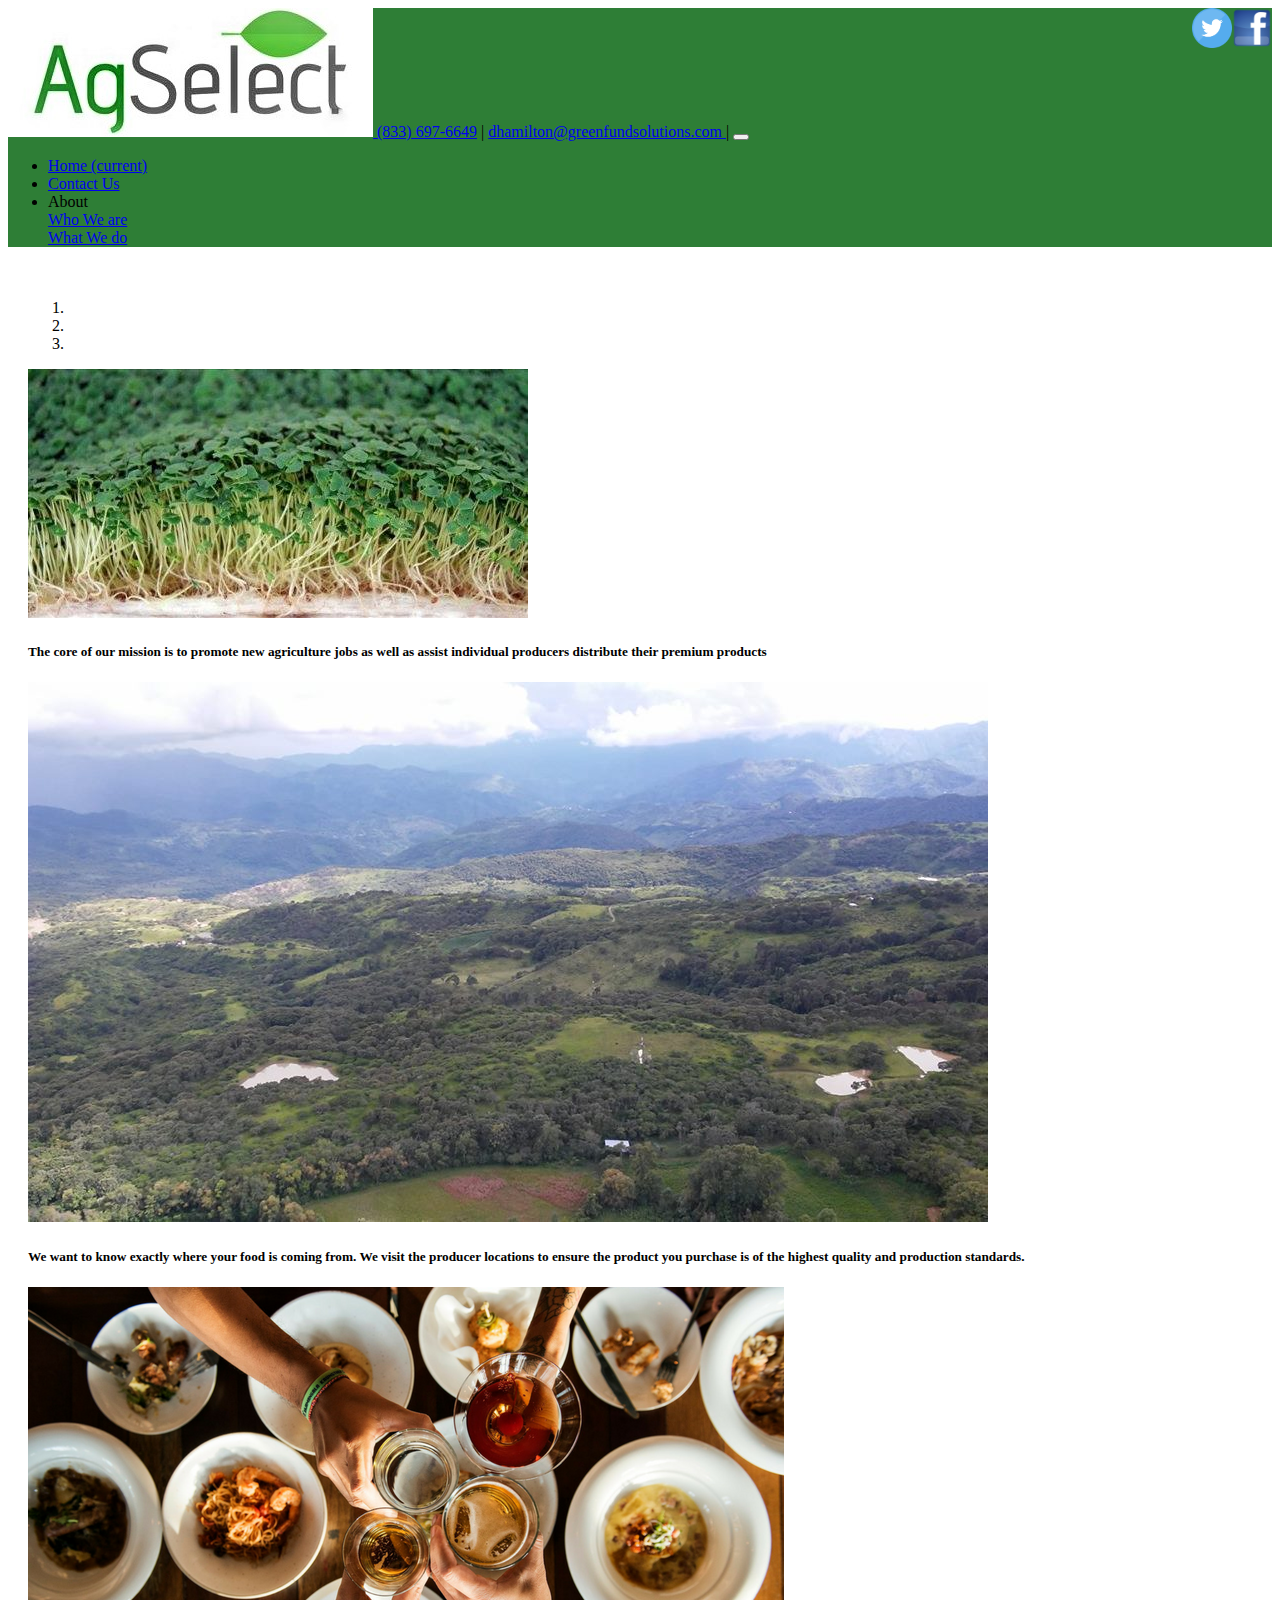
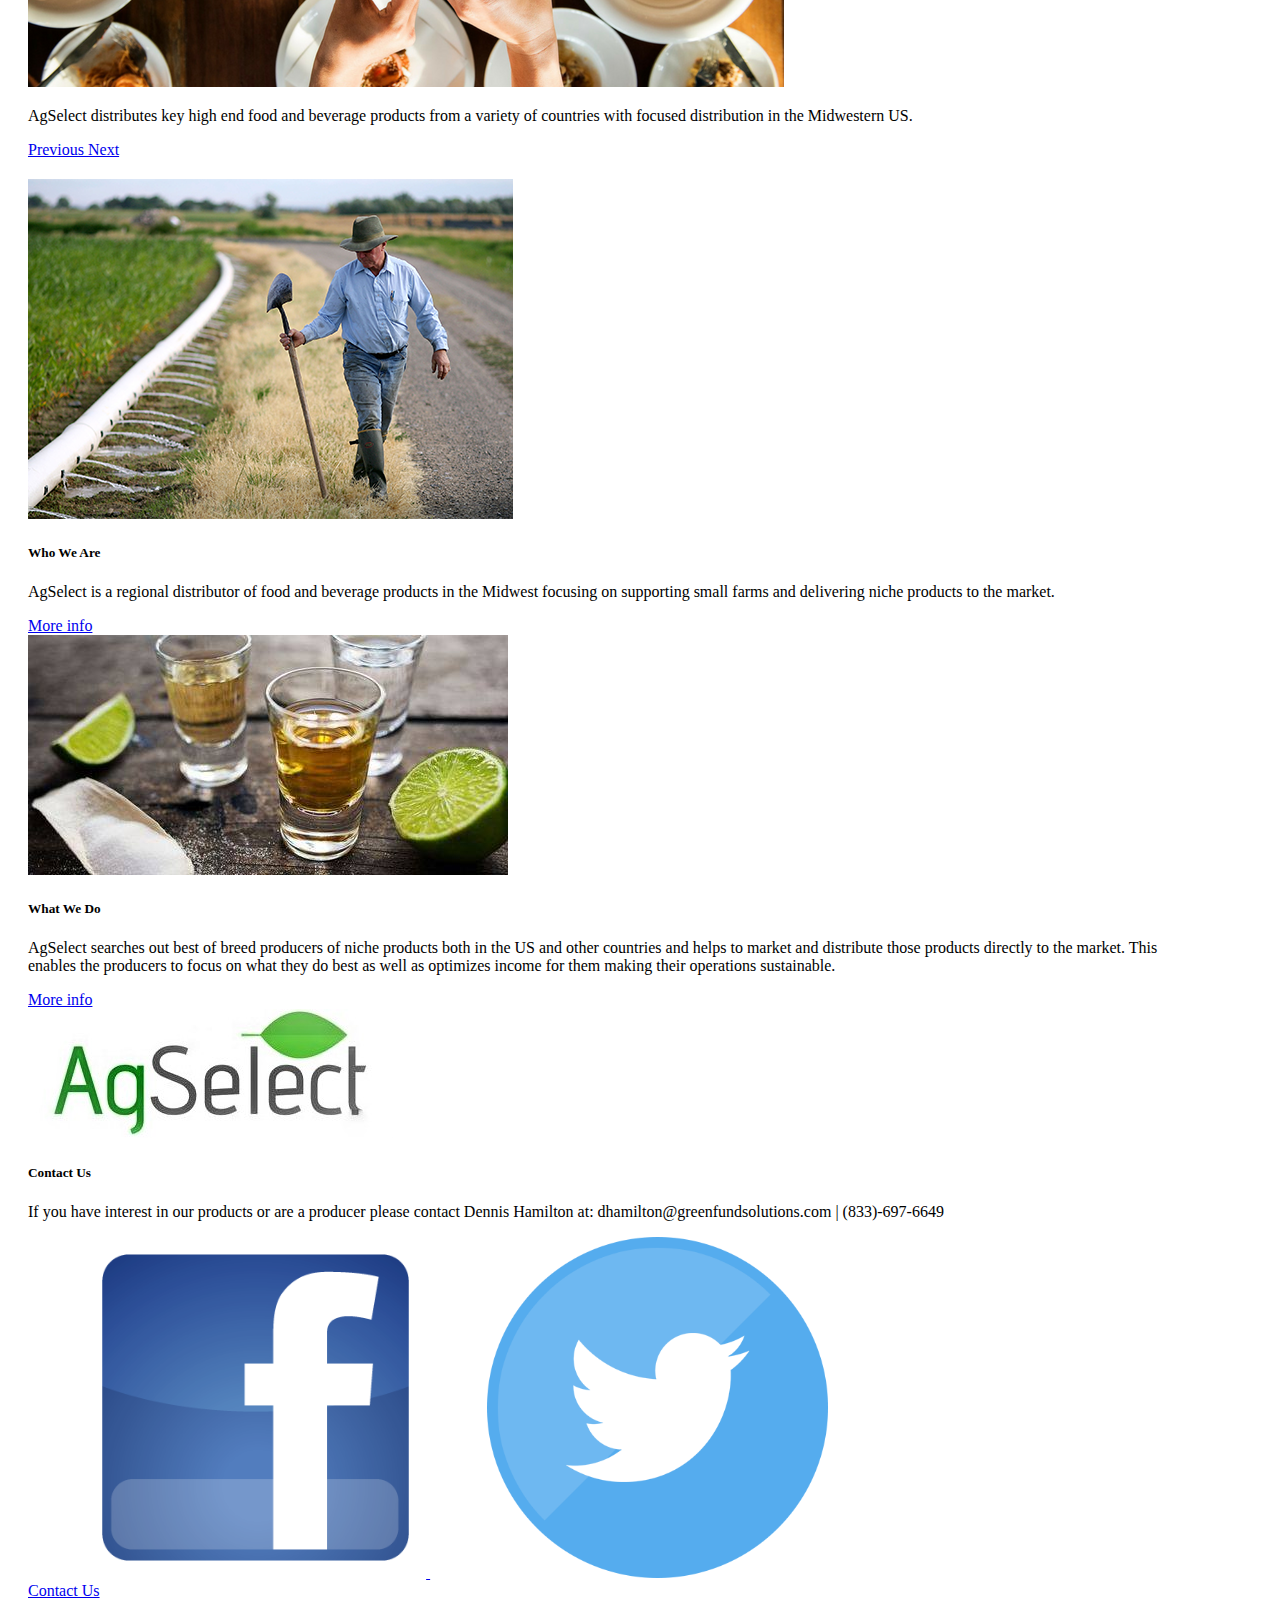
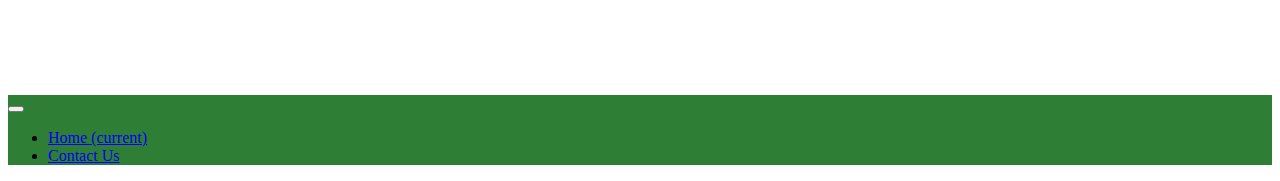
<file: index.html>
<!doctype html>
<html lang="en">

<head>
  <!-- Required meta tags -->
  <meta charset="utf-8">
  <meta name="viewport" content="width=device-width, initial-scale=1, shrink-to-fit=no">

  <!-- Bootstrap CSS -->
  <link rel="stylesheet" href="https://stackpath.bootstrapcdn.com/bootstrap/4.1.3/css/bootstrap.min.css" integrity="sha384-MCw98/SFnGE8fJT3GXwEOngsV7Zt27NXFoaoApmYm81iuXoPkFOJwJ8ERdknLPMO" crossorigin="anonymous">
  <link rel="stylesheet" href="styles.css">
  <title>Agselect</title>
  <link rel="icon" href="favicon.png" type="image/png" sizes="16x16">
</head>

<body>
  <nav class="navbar sticky  navbar-dark bg-success " style="background-color: #2E7E36">

    <a class="navbar-brand" href="index.html">
      <img class="logo rounded" src="agSelectLogo.jpg" alt="AgSelectlogo">
    </a>
    <span class="navbar-text float-right">

      <a href="contact.html"> (833) 697-6649</a> |
      <a href="contact.html"> dhamilton@greenfundsolutions.com </a> |
      <a href="https://www.facebook.com/AgSelectUSA/" target="_blank">
        <img src="facebook.png" class="socialMedia" alt="Facebook">
      </a>
      <a href="https://twitter.com/ag_select" target="_blank">
        <img src="Twitter.png" class="socialMedia" alt="Twitter">
      </a>
    </span>
    <button class="navbar-toggler" type="button" data-toggle="collapse" data-target="#navbarSupportedContent" aria-controls="navbarSupportedContent" aria-expanded="false" aria-label="Toggle navigation">
      <span class="navbar-toggler-icon"></span>
    </button>

    <div class="collapse navbar-collapse" id="navbarSupportedContent">
      <ul class="navbar-nav mr-auto">
        <li class="nav-item active">
          <a class="nav-link" href="index.html">Home <span class="sr-only">(current)</span></a>
        </li>
        <li class="nav-item">
          <a class="nav-link" href="contact.html">Contact Us</a>
        </li>
        <li class="nav-item dropdown">
          <a class="nav-link dropdown-toggle"  id="navbarDropdown" role="button" data-toggle="dropdown" aria-haspopup="true" aria-expanded="false">
            About
          </a>
          <div class="dropdown-menu" aria-labelledby="navbarDropdown">
            <a class="dropdown-item" href="who.html">Who We are</a>
            <div class="dropdown-divider"></div>
            <a class="dropdown-item" href="what.html">What We do</a>
          </div>
        </li>
      </ul>

    </div>

  </nav>
  <div class="container">

    <div id="carouselExampleIndicators" class="carousel slide  " data-ride="carousel" data-interval="2500">
      <ol class="carousel-indicators">
        <li data-target="#carouselExampleIndicators" data-slide-to="0" class="active"></li>
        <li data-target="#carouselExampleIndicators" data-slide-to="1"></li>
        <li data-target="#carouselExampleIndicators" data-slide-to="2"></li>
      </ol>
      <div class="carousel-inner">
        <div class="carousel-item active">
          <img class="d-block w-100 rounded" src="herbs.jpg" alt="herbs">
          <div class="carousel-caption d-none d-md-block rounded bg-secondary">
            <h5>The core of our mission is to promote new agriculture jobs as well as assist individual producers distribute their premium products</h5>
          </div>
        </div>
        <div class="carousel-item ">
          <img class="d-block w-100 rounded" src="landscape.jpg" alt="landscape">
          <div class="carousel-caption d-none d-md-block rounded bg-secondary">
            <h5>We want to know exactly where your food is coming from. We visit the producer locations to ensure the product you purchase is of the highest quality and production standards.</h5>
          </div>
        </div>
        <div class="carousel-item">
          <img class="d-block w-100 rounded" src="table.png" alt="Second slide">
          <div class="carousel-caption d-none d-md-block rounded  bg-secondary">
            <p>AgSelect distributes key high end food and beverage products from a variety of countries with focused distribution in the Midwestern US.</p>
          </div>
        </div>

      </div>
      <a class="carousel-control-prev" href="#carouselExampleIndicators" role="button" data-slide="prev">
        <span class="carousel-control-prev-icon" aria-hidden="true"></span>
        <span class="sr-only">Previous</span>
      </a>

      <a class="carousel-control-next" href="#carouselExampleIndicators" role="button" data-slide="next">
        <span class="carousel-control-next-icon" aria-hidden="true"></span>
        <span class="sr-only">Next</span>

      </a>


    </div>
    <div class="card-deck ">
      <div class="card text-white bg-dark ">
        <img class="card-img-top rounded" src="worker.png" alt="worker">
        <div class="card-body">
          <h5 class="card-title ">Who We Are</h5>
          <p class="card-text">AgSelect is a regional distributor of food and beverage products in the Midwest focusing on supporting small farms and delivering niche products to the market.</p>
        </div>
        <div class="card-footer">
          <a href="who.html" class="text-white">More info</a>
        </div>
      </div>
      <div class="card text-white bg-dark">
        <img class="card-img-top rounded" src="drinks.jpg" alt="Card image cap">
        <div class="card-body">
          <h5 class="card-title">What We Do</h5>
          <p class="card-text">AgSelect searches out best of breed producers of niche products both in the US and other countries and helps to market and distribute those products directly to the market. This enables the producers to focus on what
            they do best as well as optimizes income for them making their operations sustainable. </p>
        </div>
        <div class="card-footer">
          <a href="what.html" class="text-white">More info</a>
        </div>
      </div>
      <div class="card text-white bg-dark">
        <img class="card-img-top" src="agSelectLogo.jpg" alt="Card image cap">
        <div class="card-body ">
          <h5 class="card-title"> Contact Us</h5>
          <p class="card-text">If you have interest in our products or are a producer please contact Dennis Hamilton at: dhamilton@greenfundsolutions.com | (833)-697-6649</p>
          <a href="https://www.facebook.com/AgSelectUSA/" target="_blank">
            <img src="facebook.png" class="socialMediaCard" alt="Facebook">
          </a>
          <a href="https://twitter.com/ag_select" target="_blank">
            <img src="Twitter.png" class="socialMediaCard" alt="Twitter">
          </a>
        </div>
        <div class="card-footer ">
          <a href="contact.html" class="text-white">Contact Us</a>
        </div>
      </div>
    </div>
  </div>


  <nav class="navbar  navbar-expand-sm navbar-dark bg-success  " id="bottomNav" style=" background-color:#2E7E36; ">

    <button class="navbar-toggler" type="button" data-toggle="collapse" data-target="#navbarCollapse" aria-controls="navbarCollapse" aria-expanded="false" aria-label="Toggle navigation">
      <span class="navbar-toggler-icon"></span>
    </button>
    <div class="collapse navbar-collapse" id="navbarCollapse">
      <ul class="navbar-nav mx-auto">
        <li class="nav-item active">
          <a class="nav-link" href="index.html">Home <span class="sr-only">(current)</span></a>
        </li>
        <li class="nav-item">
          <a class="nav-link" href="contact.html">Contact Us</a>
        </li>


      </ul>
    </div>
  </nav>

  <script src="https://code.jquery.com/jquery-3.3.1.slim.min.js" integrity="sha384-q8i/X+965DzO0rT7abK41JStQIAqVgRVzpbzo5smXKp4YfRvH+8abtTE1Pi6jizo" crossorigin="anonymous"></script>
  <script src="https://cdnjs.cloudflare.com/ajax/libs/popper.js/1.14.3/umd/popper.min.js" integrity="sha384-ZMP7rVo3mIykV+2+9J3UJ46jBk0WLaUAdn689aCwoqbBJiSnjAK/l8WvCWPIPm49" crossorigin="anonymous"></script>
  <script src="https://stackpath.bootstrapcdn.com/bootstrap/4.1.3/js/bootstrap.min.js" integrity="sha384-ChfqqxuZUCnJSK3+MXmPNIyE6ZbWh2IMqE241rYiqJxyMiZ6OW/JmZQ5stwEULTy" crossorigin="anonymous"></script>
</body>

</html>
</file>
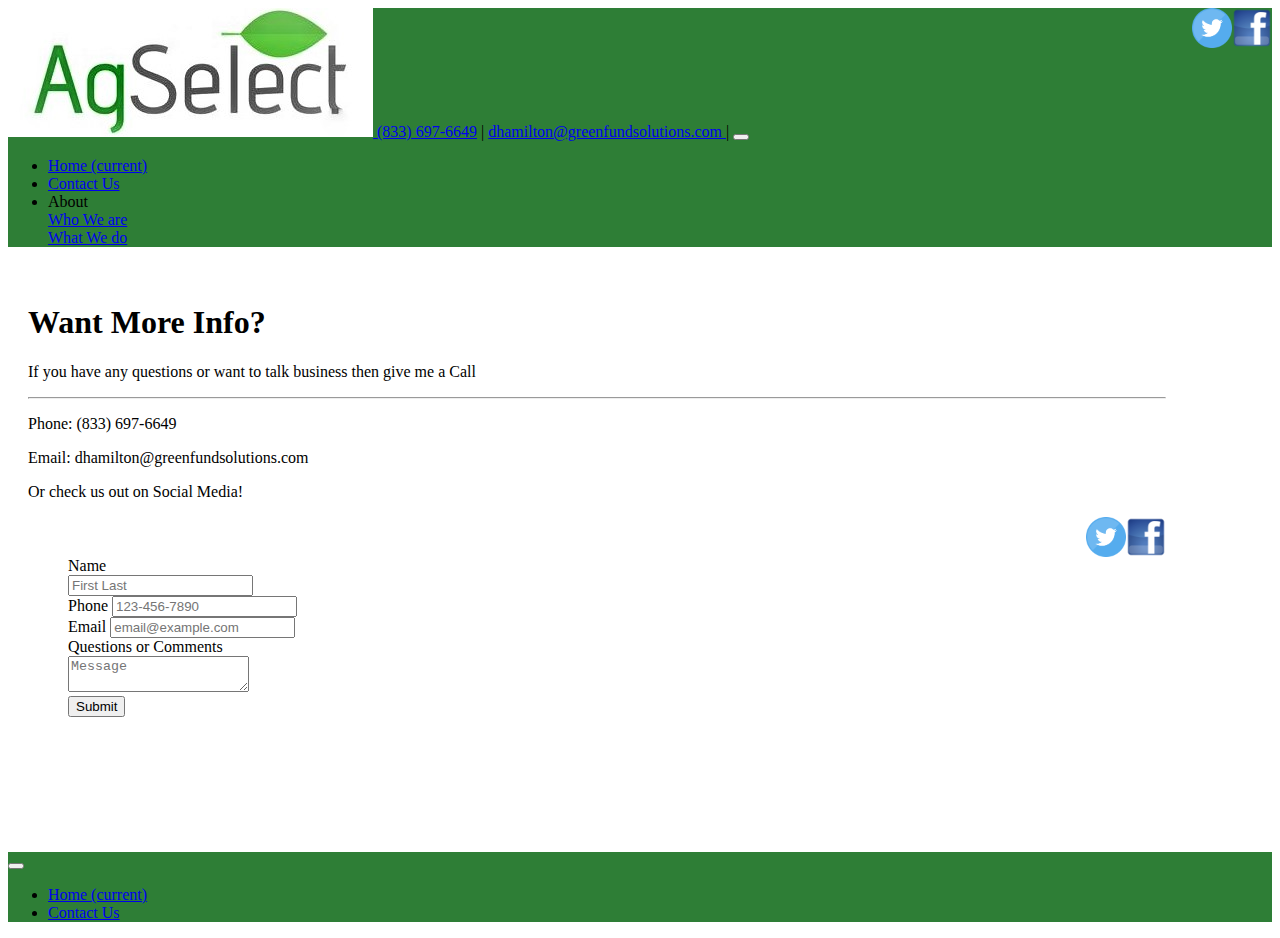
<file: contact.html>
<!doctype html>
<html lang="en">

<head>
  <!-- Required meta tags -->
  <meta charset="utf-8">
  <meta name="viewport" content="width=device-width, initial-scale=1, shrink-to-fit=no">

  <!-- Bootstrap CSS -->
  <link rel="stylesheet" href="https://stackpath.bootstrapcdn.com/bootstrap/4.1.3/css/bootstrap.min.css" integrity="sha384-MCw98/SFnGE8fJT3GXwEOngsV7Zt27NXFoaoApmYm81iuXoPkFOJwJ8ERdknLPMO" crossorigin="anonymous">
  <link rel="stylesheet" href="styles.css">
  <link rel="icon" href="favicon.png" type="image/png" sizes="16x16">
  <title>Agselect</title>
</head>

<body>
  <nav class="navbar sticky  navbar-dark bg-success " style="background-color: #2E7E36">

    <a class="navbar-brand" href="index.html">
      <img class="logo rounded" src="agSelectLogo.jpg" alt="AgSelectlogo">
    </a>
    <span class="navbar-text float-right">

      <a href="contact.html"> (833) 697-6649</a> |
      <a href="contact.html"> dhamilton@greenfundsolutions.com </a> |
      <a href="https://www.facebook.com/AgSelectUSA/" target="_blank">
        <img src="facebook.png" class="socialMedia" alt="Facebook">
      </a>
      <a href="https://twitter.com/ag_select" target="_blank">
        <img src="Twitter.png" class="socialMedia" alt="Twitter">
      </a>
    </span>
    <button class="navbar-toggler" type="button" data-toggle="collapse" data-target="#navbarSupportedContent" aria-controls="navbarSupportedContent" aria-expanded="false" aria-label="Toggle navigation">
      <span class="navbar-toggler-icon"></span>
    </button>

    <div class="collapse navbar-collapse" id="navbarSupportedContent">
      <ul class="navbar-nav mr-auto">
        <li class="nav-item active">
          <a class="nav-link" href="index.html">Home <span class="sr-only">(current)</span></a>
        </li>
        <li class="nav-item">
          <a class="nav-link" href="contact.html">Contact Us</a>
        </li>
        <li class="nav-item dropdown ">
          <a class="nav-link dropdown-toggle"  id="navbarDropdown" role="button" data-toggle="dropdown" aria-haspopup="true" aria-expanded="false">
            About
          </a>
          <div class="dropdown-menu" aria-labelledby="navbarDropdown">
            <a class="dropdown-item" href="who.html">Who We are</a>
            <div class="dropdown-divider"></div>
            <a class="dropdown-item" href="what.html">What We do</a>
          </div>
        </li>
      </ul>
    </div>
  </nav>
  <div class="container">
    <div class="jumbotron text-white bg-success border border-dark rounded">
      <h1 class="display-4">Want More Info?</h1>
      <p class="lead">If you have any questions or want to talk business then give me a Call</p>
      <hr class="my-6 bg-dark">

      <div class="row">
        <div class="col-md-6">
          <p>Phone: (833) 697-6649</p>
        </div>

        <div class="col-md-10">
          <p> Email: dhamilton@greenfundsolutions.com</p>
        </div>
      </div>
      <div class="row">
        <div class="col-sm">
          <p>Or check us out on Social Media!</p>
        </div>
      </div>

      <a href="https://www.facebook.com/AgSelectUSA/" target="_blank">
        <img src="facebook.png" class="socialMedia" alt="Facebook">
      </a>
      <a href="https://twitter.com/ag_select" target="_blank">
        <img src="Twitter.png" class="socialMedia" alt="Twitter">
      </a>
    </div>
    <div class="container d-flex ">
      <div class="bg-dark text-white rounded" id="forms">
        <form method="get" action="thankyou.html">
          <div class="form-group row  ">
            <label for="name" class="col-md-8 col-form-label">Name</label>
            <div class="col-md-10">
              <input class="form-control" id="name" required type="text" placeholder="First Last">
            </div>
          </div>
          <div class="form-row">
            <div class="form-group col-md-6 ">
              <label for="phone" class=" col-form-label">Phone</label>
              <input class="form-control" id="phone" placeholder="123-456-7890">
            </div>
            <div class="form-group col-md-6 ">
              <label for="email" class=" col-form-label">Email</label>
              <input class="form-control" id="email" required type="email" placeholder="email@example.com">
            </div>
          </div>
          <div class="form-group row">
            <label for="Textarea" class=" col-sm-10 col-form-label">Questions or Comments</label>
            <div class="col-md-10">
              <textarea class="form-control" id="Textarea" placeholder="Message"></textarea>
            </div>
          </div>
          <button type="submit" class="btn btn-success btn-lg">Submit</button>
        </form>
      </div>
    </div>
  </div>

  <nav class="navbar  navbar-expand-sm navbar-dark bg-success  " id="bottomNav" style=" background-color:#2E7E36; ">

    <button class="navbar-toggler" type="button" data-toggle="collapse" data-target="#navbarCollapse" aria-controls="navbarCollapse" aria-expanded="false" aria-label="Toggle navigation">
      <span class="navbar-toggler-icon"></span>
    </button>
    <div class="collapse navbar-collapse" id="navbarCollapse">
      <ul class="navbar-nav mx-auto">
        <li class="nav-item active">
          <a class="nav-link" href="index.html">Home <span class="sr-only">(current)</span></a>
        </li>
        <li class="nav-item">
          <a class="nav-link" href="contact.html">Contact Us</a>
        </li>


      </ul>
    </div>

  </nav>

  <script src="https://code.jquery.com/jquery-3.3.1.slim.min.js" integrity="sha384-q8i/X+965DzO0rT7abK41JStQIAqVgRVzpbzo5smXKp4YfRvH+8abtTE1Pi6jizo" crossorigin="anonymous"></script>
  <script src="https://cdnjs.cloudflare.com/ajax/libs/popper.js/1.14.3/umd/popper.min.js" integrity="sha384-ZMP7rVo3mIykV+2+9J3UJ46jBk0WLaUAdn689aCwoqbBJiSnjAK/l8WvCWPIPm49" crossorigin="anonymous"></script>
  <script src="https://stackpath.bootstrapcdn.com/bootstrap/4.1.3/js/bootstrap.min.js" integrity="sha384-ChfqqxuZUCnJSK3+MXmPNIyE6ZbWh2IMqE241rYiqJxyMiZ6OW/JmZQ5stwEULTy" crossorigin="anonymous"></script>
</body>

</html>
</file>
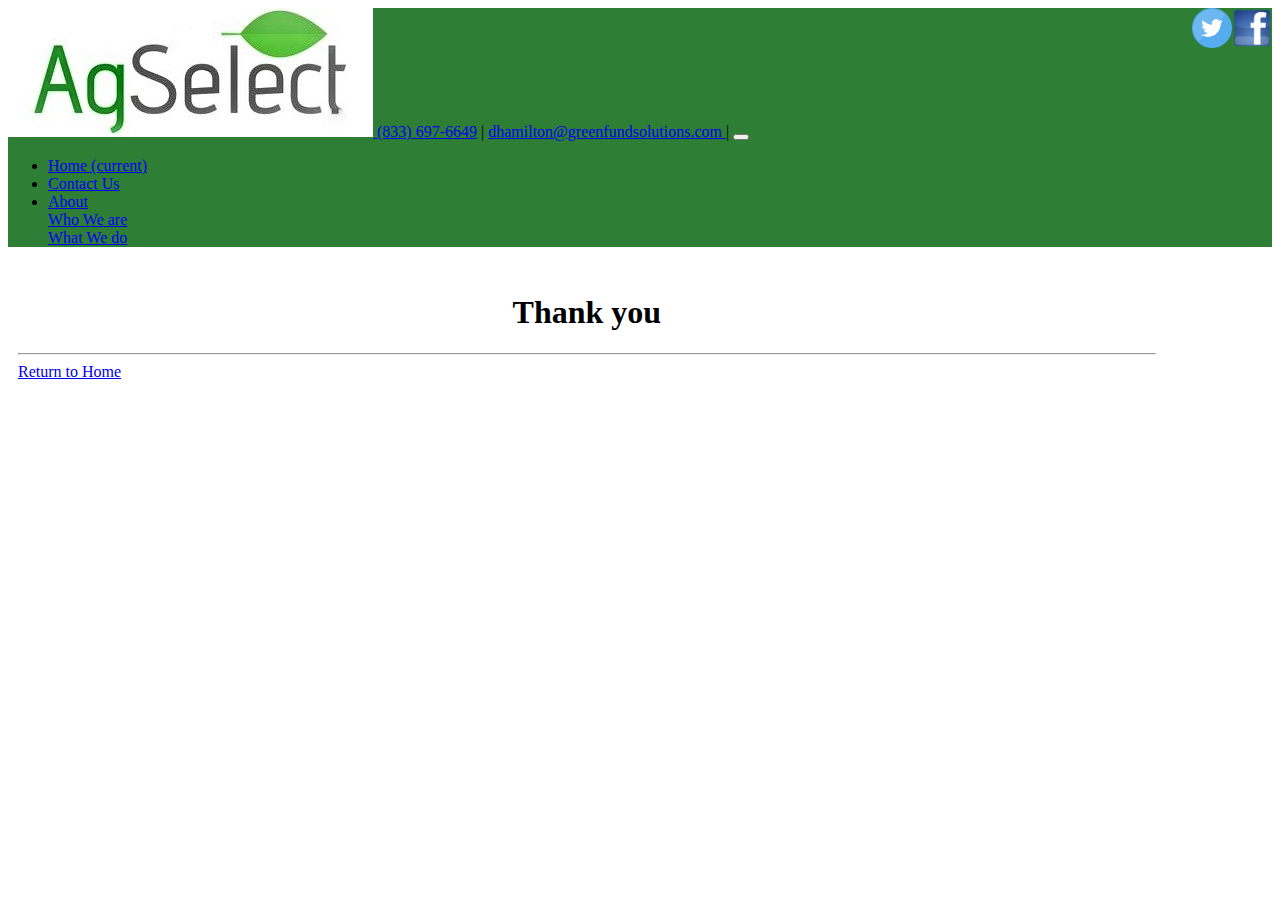
<file: thankyou.html>
<!doctype html>
<html lang="en">

<head>
  <!-- Required meta tags -->
  <meta charset="utf-8">
  <meta name="viewport" content="width=device-width, initial-scale=1, shrink-to-fit=no">

  <!-- Bootstrap CSS -->
  <link rel="stylesheet" href="https://stackpath.bootstrapcdn.com/bootstrap/4.1.3/css/bootstrap.min.css" integrity="sha384-MCw98/SFnGE8fJT3GXwEOngsV7Zt27NXFoaoApmYm81iuXoPkFOJwJ8ERdknLPMO" crossorigin="anonymous">
  <link rel="stylesheet" href="styles.css">
  <link rel="icon" href="favicon.png" type="image/png" sizes="16x16">
  <title>Agselect</title>

</head>

<body>
  <nav class="navbar sticky  navbar-dark bg-success " style="background-color: #2E7E36">

    <a class="navbar-brand" href="index.html">
      <img class="logo rounded" src="agSelectLogo.jpg" alt="AgSelectlogo">
    </a>
    <span class="navbar-text float-right">

      <a href="contact.html"> (833) 697-6649</a> |
      <a href="contact.html"> dhamilton@greenfundsolutions.com </a> |
      <a href="https://www.facebook.com/AgSelectUSA/" target="_blank">
        <img src="facebook.png" class="socialMedia" alt="Facebook">
      </a>
      <a href="https://twitter.com/ag_select" target="_blank">
        <img src="Twitter.png" class="socialMedia" alt="Twitter">
      </a>
    </span>
    <button class="navbar-toggler" type="button" data-toggle="collapse" data-target="#navbarSupportedContent" aria-controls="navbarSupportedContent" aria-expanded="false" aria-label="Toggle navigation">
      <span class="navbar-toggler-icon"></span>
    </button>

    <div class="collapse navbar-collapse" id="navbarSupportedContent">
      <ul class="navbar-nav mr-auto">
        <li class="nav-item active">
          <a class="nav-link" href="index.html">Home <span class="sr-only">(current)</span></a>
        </li>
        <li class="nav-item">
          <a class="nav-link" href="contact.html">Contact Us</a>
        </li>
        <li class="nav-item dropdown ">
          <a class="nav-link dropdown-toggle" href="#" id="navbarDropdown" role="button" data-toggle="dropdown" aria-haspopup="true" aria-expanded="false">
            About
          </a>
          <div class="dropdown-menu" aria-labelledby="navbarDropdown">
            <a class="dropdown-item" href="who.html">Who We are</a>
            <div class="dropdown-divider"></div>
            <a class="dropdown-item" href="what.html">What We do</a>
          </div>
        </li>
      </ul>
    </div>
  </nav>
<div class="container" style="padding:10px">
  <div class="jumbotron text-white bg-success border border-dark rounded">
  <h1 class="display-4" style="text-align :center;">Thank you</h1>
  <hr class="my-6 bg-dark">
  <a href="index.html" class="btn btn-dark btn-lg btn-block active" role="button" aria-pressed="true">Return to Home</a>
</div>
</div>






  <script src="https://code.jquery.com/jquery-3.3.1.slim.min.js" integrity="sha384-q8i/X+965DzO0rT7abK41JStQIAqVgRVzpbzo5smXKp4YfRvH+8abtTE1Pi6jizo" crossorigin="anonymous"></script>
  <script src="https://cdnjs.cloudflare.com/ajax/libs/popper.js/1.14.3/umd/popper.min.js" integrity="sha384-ZMP7rVo3mIykV+2+9J3UJ46jBk0WLaUAdn689aCwoqbBJiSnjAK/l8WvCWPIPm49" crossorigin="anonymous"></script>
  <script src="https://stackpath.bootstrapcdn.com/bootstrap/4.1.3/js/bootstrap.min.js" integrity="sha384-ChfqqxuZUCnJSK3+MXmPNIyE6ZbWh2IMqE241rYiqJxyMiZ6OW/JmZQ5stwEULTy" crossorigin="anonymous"></script>
</body>

</html>
</file>
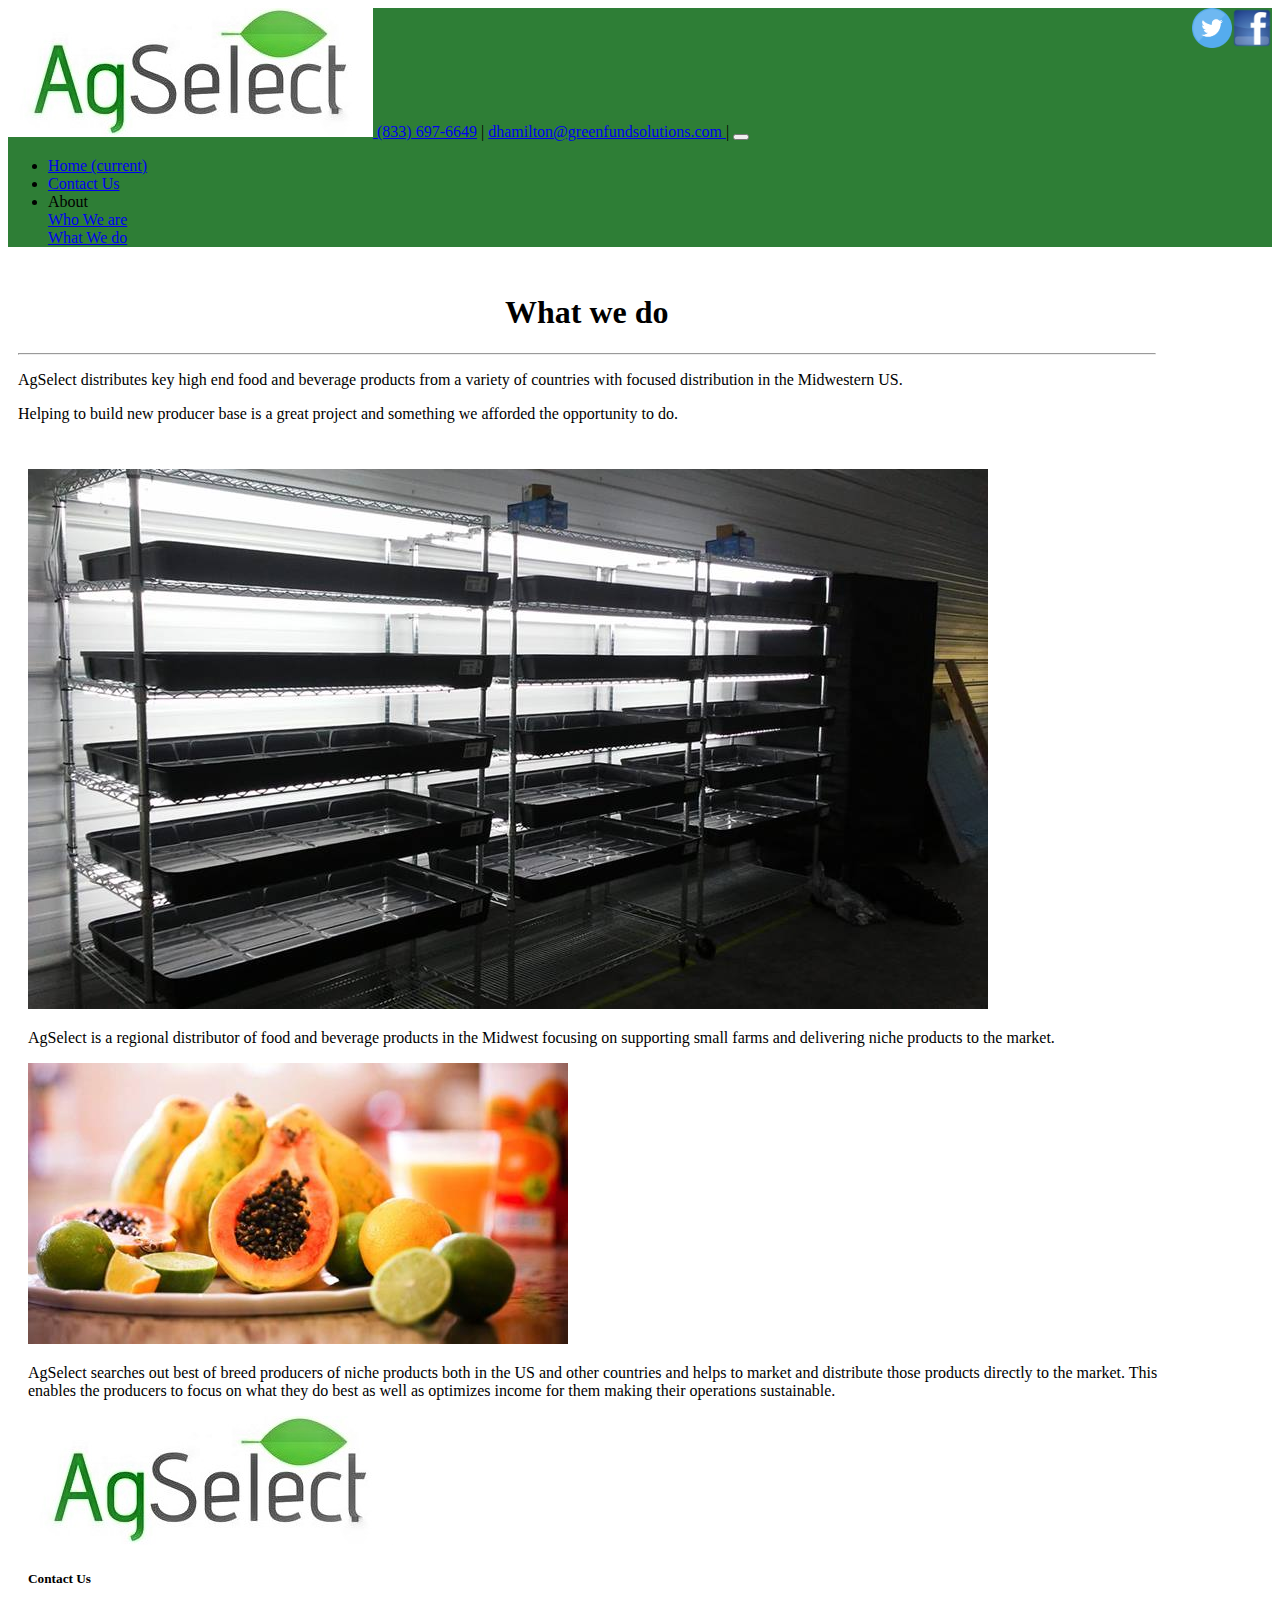
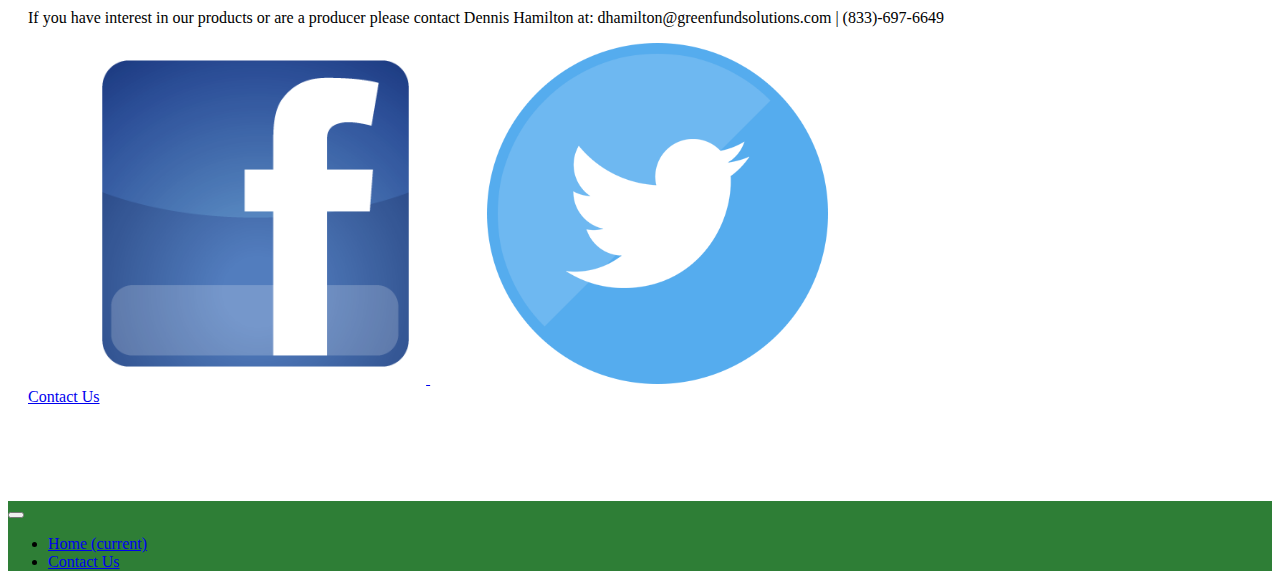
<file: what.html>
<!doctype html>
<html lang="en">

<head>
  <!-- Required meta tags -->
  <meta charset="utf-8">
  <meta name="viewport" content="width=device-width, initial-scale=1, shrink-to-fit=no">

  <!-- Bootstrap CSS -->
  <link rel="stylesheet" href="https://stackpath.bootstrapcdn.com/bootstrap/4.1.3/css/bootstrap.min.css" integrity="sha384-MCw98/SFnGE8fJT3GXwEOngsV7Zt27NXFoaoApmYm81iuXoPkFOJwJ8ERdknLPMO" crossorigin="anonymous">
  <link rel="stylesheet" href="styles.css">
  <link rel="icon" href="favicon.png" type="image/png" sizes="16x16">
  <title>Agselect</title>
</head>

<body>
  <nav class="navbar sticky  navbar-dark bg-success " style="background-color: #2E7E36">

    <a class="navbar-brand" href="index.html">
      <img class="logo rounded" src="agSelectLogo.jpg" alt="AgSelectlogo">
    </a>
    <span class="navbar-text float-right">

      <a href="contact.html"> (833) 697-6649</a> |
      <a href="contact.html"> dhamilton@greenfundsolutions.com </a> |
      <a href="https://www.facebook.com/AgSelectUSA/" target="_blank">
        <img src="facebook.png" class="socialMedia" alt="Facebook">
      </a>
      <a href="https://twitter.com/ag_select" target="_blank">
        <img src="Twitter.png" class="socialMedia" alt="Twitter">
      </a>
    </span>
    <button class="navbar-toggler" type="button" data-toggle="collapse" data-target="#navbarSupportedContent" aria-controls="navbarSupportedContent" aria-expanded="false" aria-label="Toggle navigation">
      <span class="navbar-toggler-icon"></span>
    </button>

    <div class="collapse navbar-collapse" id="navbarSupportedContent">
      <ul class="navbar-nav mr-auto">
        <li class="nav-item active">
          <a class="nav-link" href="index.html">Home <span class="sr-only">(current)</span></a>
        </li>
        <li class="nav-item">
          <a class="nav-link" href="contact.html">Contact Us</a>
        </li>
        <li class="nav-item dropdown ">
          <a class="nav-link dropdown-toggle" id="navbarDropdown" role="button" data-toggle="dropdown" aria-haspopup="true" aria-expanded="false">
            About
          </a>
          <div class="dropdown-menu" aria-labelledby="navbarDropdown">
            <a class="dropdown-item" href="who.html">Who We are</a>
            <div class="dropdown-divider"></div>
            <a class="dropdown-item" href="what.html">What We do</a>
          </div>
        </li>
      </ul>
    </div>
  </nav>
<div class="container" style="padding:10px">
  <div class="jumbotron text-white bg-success border border-dark rounded">
  <h1 class="display-4" style="text-align :center;">What we do</h1>
  <hr class="my-6 bg-dark">
  <p  >AgSelect distributes key high end food and beverage products from a variety of countries with focused distribution in the Midwestern US. </p>
<p > Helping to build new producer base is a great project and something we afforded the opportunity to do.</p>
</div>
</div>
<div class="container">
<div class="card-deck ">
  <div class="card text-white bg-dark ">
    <img class="card-img-top rounded" src="hydroponics.jpg" alt="hydroponics">
    <div class="card-body">

      <p class="card-text">AgSelect is a regional distributor of food and beverage products in the Midwest focusing on supporting small farms and delivering niche products to the market.</p>
    </div>

  </div>
  <div class="card text-white bg-dark">
    <img class="card-img-top rounded" src="fruit.jpg" alt="Card image cap">
    <div class="card-body">

      <p class="card-text">AgSelect searches out best of breed producers of niche products both in the US and other countries and helps to market and distribute those products directly to the market. This enables the producers to focus on what
        they do best as well as optimizes income for them making their operations sustainable. </p>
    </div>

  </div>
  <div class="card text-white bg-dark">
    <img class="card-img-top" src="agSelectLogo.jpg" alt="Card image cap">
    <div class="card-body ">
      <h5 class="card-title"> Contact Us</h5>
      <p class="card-text">If you have interest in our products or are a producer please contact Dennis Hamilton at: dhamilton@greenfundsolutions.com | (833)-697-6649</p>
      <a href="https://www.facebook.com/AgSelectUSA/" target="_blank">
        <img src="facebook.png" class="socialMediaCard" alt="Facebook">
      </a>
      <a href="https://twitter.com/ag_select" target="_blank">
        <img src="Twitter.png" class="socialMediaCard" alt="Twitter">
      </a>
      <div class="card-footer ">
        <a href="contact.html" class="text-white">Contact Us</a>
      </div>
    </div>

  </div>
</div>
</div>

<nav class="navbar  navbar-expand-sm navbar-dark bg-success  " id="bottomNav" style=" background-color:#2E7E36; ">

  <button class="navbar-toggler" type="button" data-toggle="collapse" data-target="#navbarCollapse" aria-controls="navbarCollapse" aria-expanded="false" aria-label="Toggle navigation">
    <span class="navbar-toggler-icon"></span>
  </button>
  <div class="collapse navbar-collapse" id="navbarCollapse">
    <ul class="navbar-nav mx-auto">
      <li class="nav-item active">
        <a class="nav-link" href="index.html">Home <span class="sr-only">(current)</span></a>
      </li>
      <li class="nav-item">
        <a class="nav-link" href="contact.html">Contact Us</a>
      </li>


    </ul>
  </div>

</nav>


  <script src="https://code.jquery.com/jquery-3.3.1.slim.min.js" integrity="sha384-q8i/X+965DzO0rT7abK41JStQIAqVgRVzpbzo5smXKp4YfRvH+8abtTE1Pi6jizo" crossorigin="anonymous"></script>
  <script src="https://cdnjs.cloudflare.com/ajax/libs/popper.js/1.14.3/umd/popper.min.js" integrity="sha384-ZMP7rVo3mIykV+2+9J3UJ46jBk0WLaUAdn689aCwoqbBJiSnjAK/l8WvCWPIPm49" crossorigin="anonymous"></script>
  <script src="https://stackpath.bootstrapcdn.com/bootstrap/4.1.3/js/bootstrap.min.js" integrity="sha384-ChfqqxuZUCnJSK3+MXmPNIyE6ZbWh2IMqE241rYiqJxyMiZ6OW/JmZQ5stwEULTy" crossorigin="anonymous"></script>
</body>

</html>
</file>
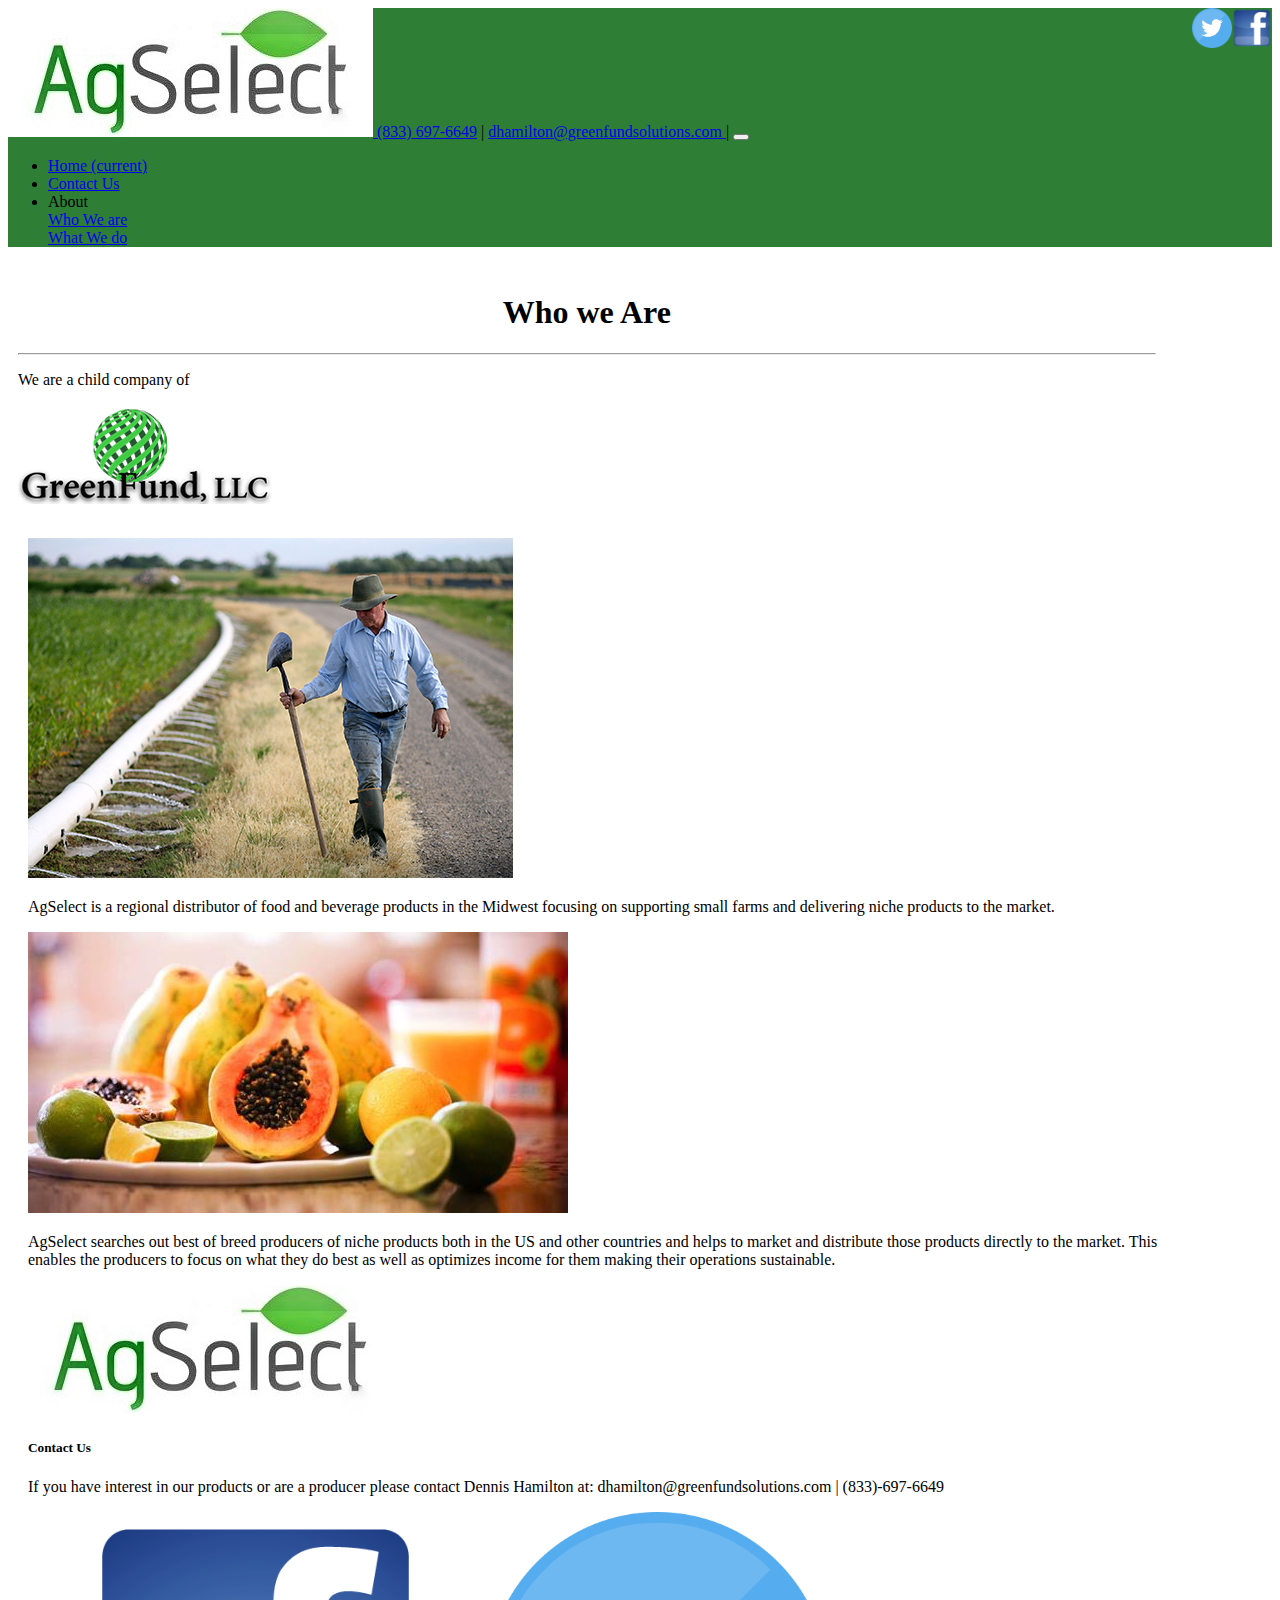
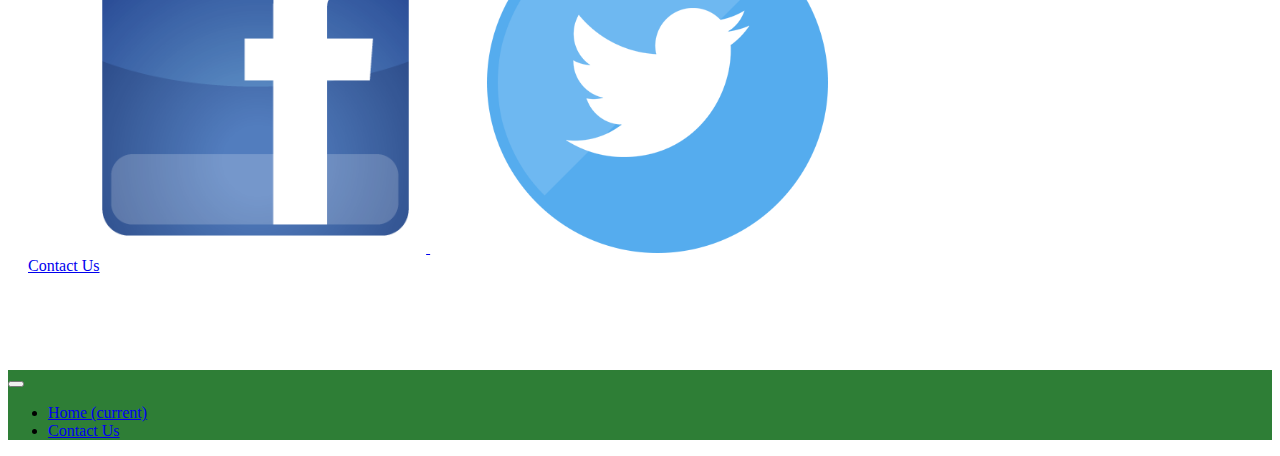
<file: who.html>
<!doctype html>
<html lang="en">

<head>
  <!-- Required meta tags -->
  <meta charset="utf-8">
  <meta name="viewport" content="width=device-width, initial-scale=1, shrink-to-fit=no">

  <!-- Bootstrap CSS -->
  <link rel="stylesheet" href="https://stackpath.bootstrapcdn.com/bootstrap/4.1.3/css/bootstrap.min.css" integrity="sha384-MCw98/SFnGE8fJT3GXwEOngsV7Zt27NXFoaoApmYm81iuXoPkFOJwJ8ERdknLPMO" crossorigin="anonymous">
  <link rel="stylesheet" href="styles.css">
  <link rel="icon" href="favicon.png" type="image/png" sizes="16x16">
  <title>Agselect</title>
</head>

<body>
  <nav class="navbar sticky  navbar-dark bg-success " style="background-color: #2E7E36">

    <a class="navbar-brand" href="index.html">
      <img class="logo rounded" src="agSelectLogo.jpg" alt="AgSelectlogo">
    </a>
    <span class="navbar-text float-right">

      <a href="contact.html"> (833) 697-6649</a> |
      <a href="contact.html"> dhamilton@greenfundsolutions.com </a> |
      <a href="https://www.facebook.com/AgSelectUSA/" target="_blank">
        <img src="facebook.png" class="socialMedia" alt="Facebook">
      </a>
      <a href="https://twitter.com/ag_select" target="_blank">
        <img src="Twitter.png" class="socialMedia" alt="Twitter">
      </a>
    </span>
    <button class="navbar-toggler" type="button" data-toggle="collapse" data-target="#navbarSupportedContent" aria-controls="navbarSupportedContent" aria-expanded="false" aria-label="Toggle navigation">
      <span class="navbar-toggler-icon"></span>
    </button>

    <div class="collapse navbar-collapse" id="navbarSupportedContent">
      <ul class="navbar-nav mr-auto">
        <li class="nav-item active">
          <a class="nav-link" href="index.html">Home <span class="sr-only">(current)</span></a>
        </li>
        <li class="nav-item">
          <a class="nav-link" href="contact.html">Contact Us</a>
        </li>
        <li class="nav-item dropdown ">
          <a class="nav-link dropdown-toggle" id="navbarDropdown" role="button" data-toggle="dropdown" aria-haspopup="true" aria-expanded="false">
            About
          </a>
          <div class="dropdown-menu" aria-labelledby="navbarDropdown">
            <a class="dropdown-item" href="who.html">Who We are</a>
            <div class="dropdown-divider"></div>
            <a class="dropdown-item" href="what.html">What We do</a>
          </div>
        </li>
      </ul>
    </div>
  </nav>
<div class="container" style="padding:10px">
  <div class="jumbotron text-white bg-success border border-dark rounded">
  <h1 class="display-4" style="text-align :center;">Who we Are</h1>
  <hr class="my-6 bg-dark">
  <p class="nav justify-content-center" >We are a child company of </p>
  <a class="nav justify-content-center " href="https://greenfundsolutions.com/" target="_blank">
    <img class="logo rounded" src="GreenFundSolutions.jpg" alt="GreenFundSolutionslogo">
  </a>
</div>
</div>
<div class="container">
<div class="card-deck ">
  <div class="card text-white bg-dark ">
    <img class="card-img-top rounded" src="worker.png" alt="Card image cap">
    <div class="card-body">

      <p class="card-text">AgSelect is a regional distributor of food and beverage products in the Midwest focusing on supporting small farms and delivering niche products to the market.</p>
    </div>

  </div>
  <div class="card text-white bg-dark">
    <img class="card-img-top rounded" src="fruit.jpg" alt="Card image cap">
    <div class="card-body">

      <p class="card-text">AgSelect searches out best of breed producers of niche products both in the US and other countries and helps to market and distribute those products directly to the market. This enables the producers to focus on what
        they do best as well as optimizes income for them making their operations sustainable. </p>
    </div>

  </div>
  <div class="card text-white bg-dark">
    <img class="card-img-top" src="agSelectLogo.jpg" alt="worker">
    <div class="card-body ">
      <h5 class="card-title"> Contact Us</h5>
      <p class="card-text">If you have interest in our products or are a producer please contact Dennis Hamilton at: dhamilton@greenfundsolutions.com | (833)-697-6649</p>
      <a href="https://www.facebook.com/AgSelectUSA/" target="_blank">
        <img src="facebook.png" class="socialMediaCard" alt="Facebook">
      </a>
      <a href="https://twitter.com/ag_select" target="_blank">
        <img src="Twitter.png" class="socialMediaCard" alt="Twitter">
      </a>
      <div class="card-footer ">
        <a href="contact.html" class="text-white">Contact Us</a>
      </div>
    </div>

  </div>
</div>
</div>

<nav class="navbar  navbar-expand-sm navbar-dark bg-success  " id="bottomNav" style=" background-color:#2E7E36; ">

  <button class="navbar-toggler" type="button" data-toggle="collapse" data-target="#navbarCollapse" aria-controls="navbarCollapse" aria-expanded="false" aria-label="Toggle navigation">
    <span class="navbar-toggler-icon"></span>
  </button>
  <div class="collapse navbar-collapse" id="navbarCollapse">
    <ul class="navbar-nav mx-auto">
      <li class="nav-item active">
        <a class="nav-link" href="index.html">Home <span class="sr-only">(current)</span></a>
      </li>
      <li class="nav-item">
        <a class="nav-link" href="contact.html">Contact Us</a>
      </li>


    </ul>
  </div>

</nav>


  <script src="https://code.jquery.com/jquery-3.3.1.slim.min.js" integrity="sha384-q8i/X+965DzO0rT7abK41JStQIAqVgRVzpbzo5smXKp4YfRvH+8abtTE1Pi6jizo" crossorigin="anonymous"></script>
  <script src="https://cdnjs.cloudflare.com/ajax/libs/popper.js/1.14.3/umd/popper.min.js" integrity="sha384-ZMP7rVo3mIykV+2+9J3UJ46jBk0WLaUAdn689aCwoqbBJiSnjAK/l8WvCWPIPm49" crossorigin="anonymous"></script>
  <script src="https://stackpath.bootstrapcdn.com/bootstrap/4.1.3/js/bootstrap.min.js" integrity="sha384-ChfqqxuZUCnJSK3+MXmPNIyE6ZbWh2IMqE241rYiqJxyMiZ6OW/JmZQ5stwEULTy" crossorigin="anonymous"></script>
</body>

</html>
</file>
<file: styles.css>
.logo{
  width: inherit;
  height: inherit;
}
#carouselExampleIndicators{
  height:50%;
  padding-bottom: 20px;

}
.container{
  height: 50%;
  width: 90%;
  padding: 20px;

}

.socialMedia{
  width:40px;
  height: 40px;
  float:right;


}
.socialMediaCard{
  width:30%;
  height: 30%;
  padding-left: 5%
}

#forms{
  width: 75%;
  height: 40%;
  padding:20px;
}
#bottomNav{
  margin-top: 75px
}
@media (max-width:576px) {
  .container{
    width:90%;
  }
  #forms{
    width:100%
  }
  .socialMedia{
    width:30px;
    height: 30px;

  }
}
@media (max-width:320px) {
  p,a,#Textarea,#email,#phone,#name{
    font-size:15px
  }
.logo{width:90%}
}
</file>
